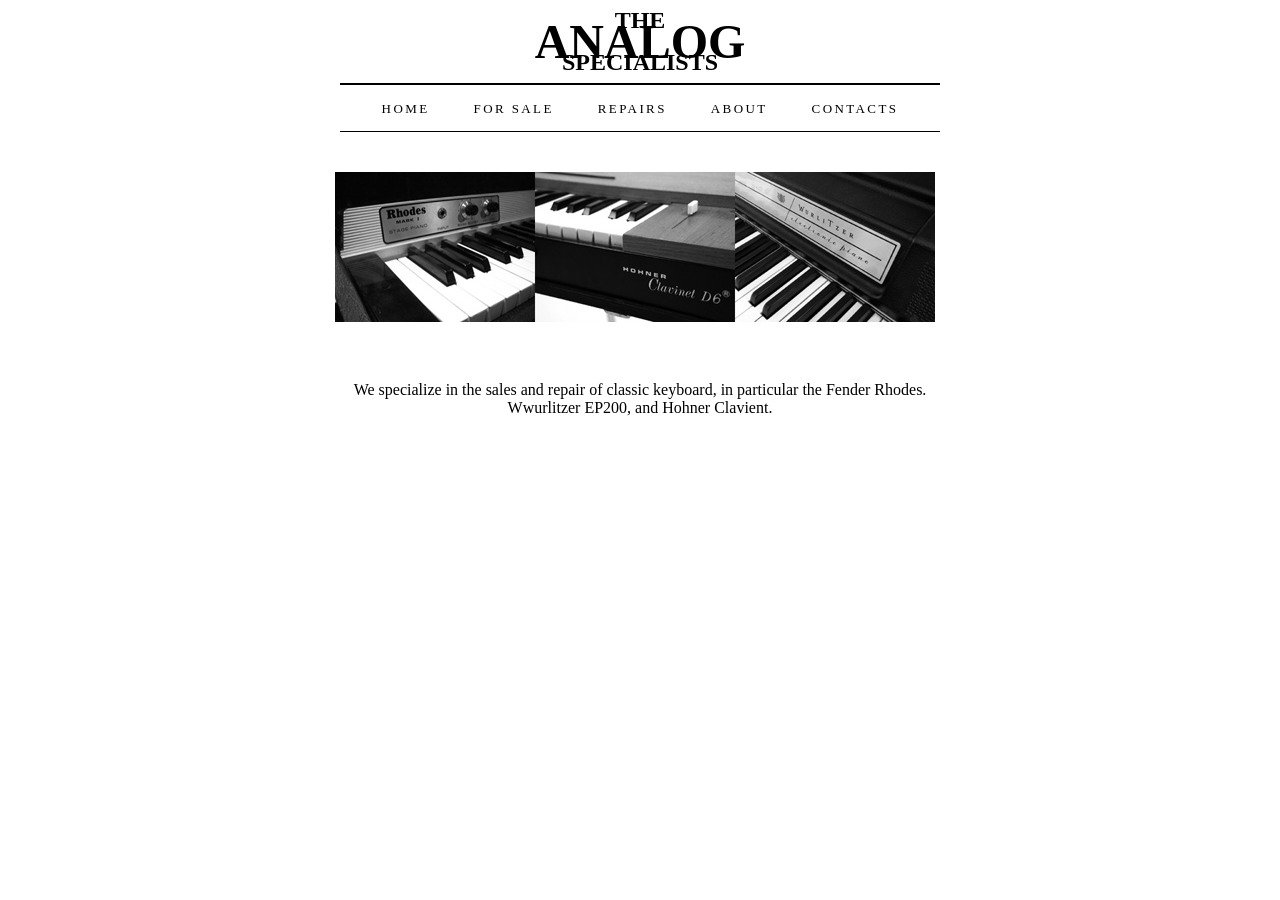
<file: index.html>
<!DOCTYPE html>
<html lang="en">
<head>
    <meta charset="UTF-8">
    <meta name="viewport" content="width=device-width, initial-scale=1.0">
    <title>The Analog Specialized</title>
    <link rel="stylesheet" href="style.css">
</head>
<body>
    <div>
        <h2 class=logo>The</h2>
        <h1 class=logo>Analog</h1> 
        <h2 class=logo>Specialists</h2>
        
        <main>
            <section>
                <ul>
                <li class="a">home</li>
                <li class="a">for sale</li>
                <li class="a">repairs</li>
                <li class="a">about</li>
                <li class="a">contacts</li>
                </ul>
            </section > 
        
            <section id="picc">
                <img src="./analog pic.jpg" alt="Image Error">
            </section>
        
            <section class="five">
                <p>We specialize in the sales and repair of classic keyboard, in particular the Fender Rhodes. Wwurlitzer EP200, and Hohner Clavient.</p>
            </section>
        </main>
        </div>
    
</body>
</html>
</file>
<file: style.css>
.logo {text-align: center;
    width: 600px;
    margin: 20px auto 20px auto;
    font-weight: bold;
  text-transform: uppercase;
  line-height: 1px;}
  
h1 {font-size: 300%;}

*{
    margin: 0;
    padding: 0;
    box-sizing: border-box;
}

.one{
    font-family: monospace;
}

.two{
    font-family: sans-serif;
}

header{
    text-align: center;
    padding: 30px;
}

li{
display: inline;
letter-spacing: 0.15rem;
margin: 0px 20px;
font-size: small;
cursor: pointer;
text-transform: uppercase;
}

ul{
    text-align: center;
    border-top: 2px solid #000000;
    border-bottom: 1px solid #000000;
    padding: 14px;
    width: 600px;
    margin: 0px auto;
}

#picc{
    margin: 20px auto 20px auto;
    padding: 20px;
    width: 650px;
}

.five{
    text-align: center;
    width: 650px;
    padding: 15px;
    margin: 0 auto;
}

.a:hover{
    color: #50c7c7;
}
</file>
